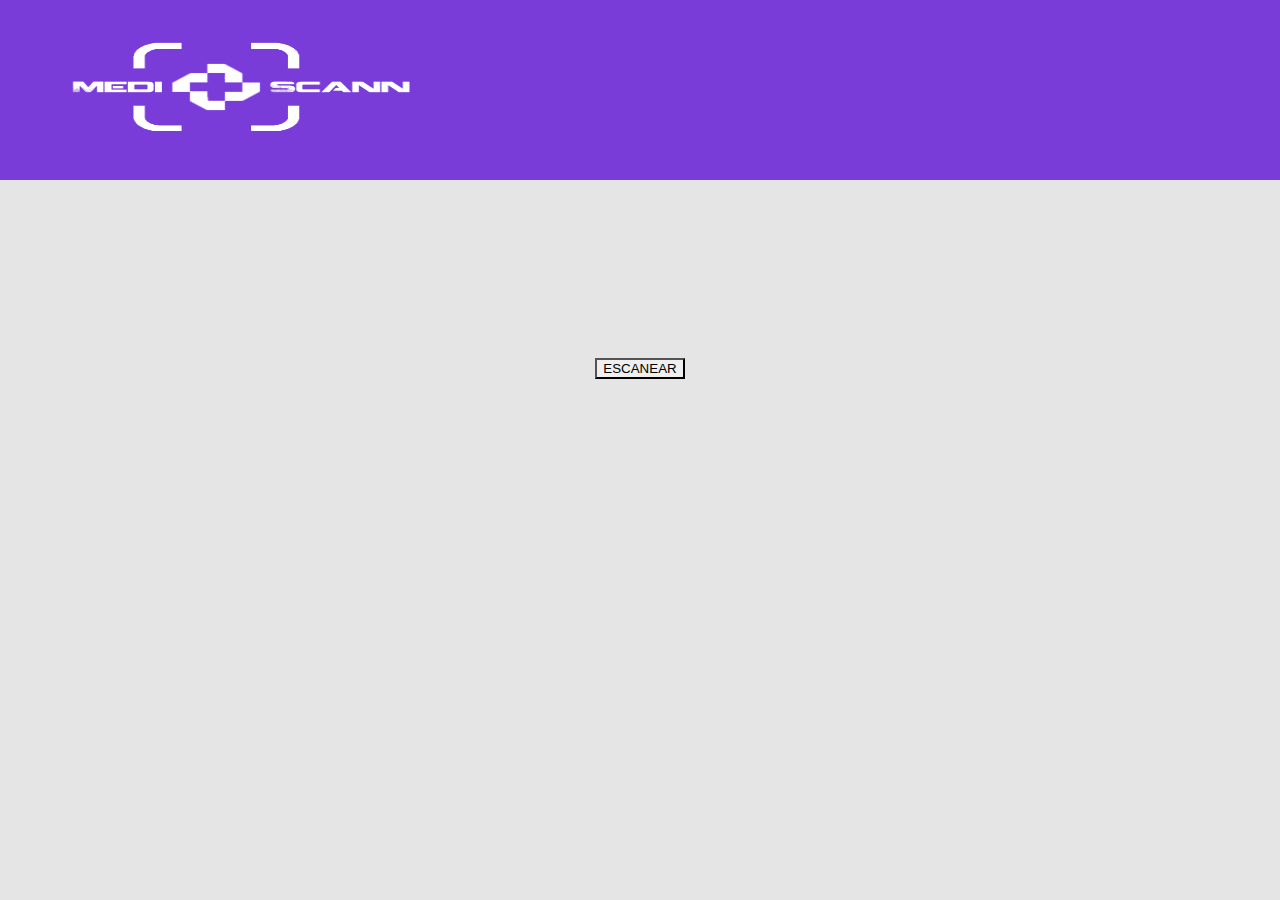
<file: index.html>
<!DOCTYPE html>
<html>
	<head>
		
		<meta charset="utf-8">
		<meta name="viewport" content="user-scalable=no, width=device-width, initial-scale=1">
		<link rel="stylesheet" href="https://stackpath.bootstrapcdn.com/bootstrap/4.1.3/css/bootstrap.min.css" integrity="sha384-MCw98/SFnGE8fJT3GXwEOngsV7Zt27NXFoaoApmYm81iuXoPkFOJwJ8ERdknLPMO" crossorigin="anonymous">

		<link rel="stylesheet" type="text/css" href="css/miEstilo.css">
		<link rel="stylesheet" type="text/css" href="css/ini.css">

		<title>MediScann</title>
		

	</head>
<body>
	<h1>Escanea el codigo QR aqui</h1>

		<div class="secciones">
			<img id="lg" src="img/mediscann.png">
		</div>

		<div >  
      	<button type="button" id="buton" class="btn btn-primary" onclick="location.href='scan.html'" >ESCANEAR</button>
   		</div>


    <!-- Optional JavaScript -->
    <!-- jQuery first, then Popper.js, then Bootstrap JS -->
    <script src="https://code.jquery.com/jquery-3.3.1.slim.min.js" integrity="sha384-q8i/X+965DzO0rT7abK41JStQIAqVgRVzpbzo5smXKp4YfRvH+8abtTE1Pi6jizo" crossorigin="anonymous"></script>
    <script src="https://cdnjs.cloudflare.com/ajax/libs/popper.js/1.14.3/umd/popper.min.js" integrity="sha384-ZMP7rVo3mIykV+2+9J3UJ46jBk0WLaUAdn689aCwoqbBJiSnjAK/l8WvCWPIPm49" crossorigin="anonymous"></script>
    <script src="https://stackpath.bootstrapcdn.com/bootstrap/4.1.3/js/bootstrap.min.js" integrity="sha384-ChfqqxuZUCnJSK3+MXmPNIyE6ZbWh2IMqE241rYiqJxyMiZ6OW/JmZQ5stwEULTy" crossorigin="anonymous"></script>

</body>
</html>
</file>
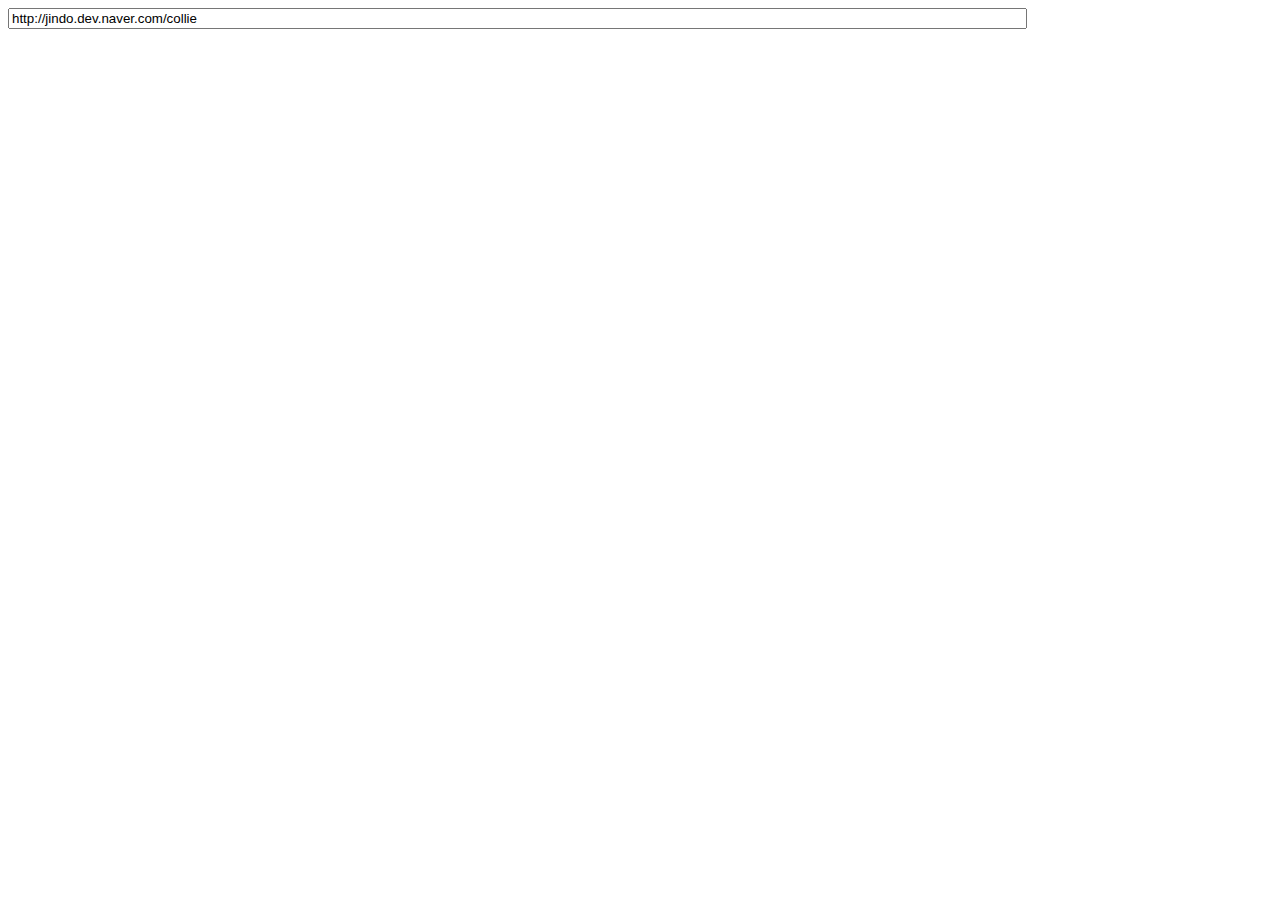
<file: createQR/index.html>
<!DOCTYPE html PUBLIC "-//W3C//DTD XHTML 1.0 Transitional//EN" "http://www.w3.org/TR/xhtml1/DTD/xhtml1-transitional.dtd">
<html xmlns="http://www.w3.org/1999/xhtml" xml:lang="ko" lang="ko">
<head>
<title>Cross-Browser QRCode generator for Javascript</title>
<meta http-equiv="Content-Type" content="text/html; charset=UTF-8" />
<meta name="viewport" content="width=device-width,initial-scale=1,user-scalable=no" />
<script type="text/javascript" src="jquery.min.js"></script>
<script type="text/javascript" src="qrcode.js"></script>
</head>
<body>
<input id="text" type="text" value="http://jindo.dev.naver.com/collie" style="width:80%" /><br />
<div id="qrcode" style="width:100px; height:100px; margin-top:15px;"></div>

<script type="text/javascript">
// var qrcode = new QRCode(document.getElementById("qrcode"), {
// 	width : 100,
// 	height : 100
// });

// function makeCode () {		
// 	var elText = $("#text");
	
// 	if (!elText.value) {		
// 		$("#mapo").focus();
// 		return;
// 	}
	
// 	qrcode.makeCode(elText.value);
// }

// makeCode();

// $("#text").
// 	on("blur", function () {
// 		makeCode();
// 	}).
// 	on("keydown", function (e) {
// 		if (e.keyCode == 13) {
// 			makeCode();
// 		}
// 	});
</script>
</body>
</file>
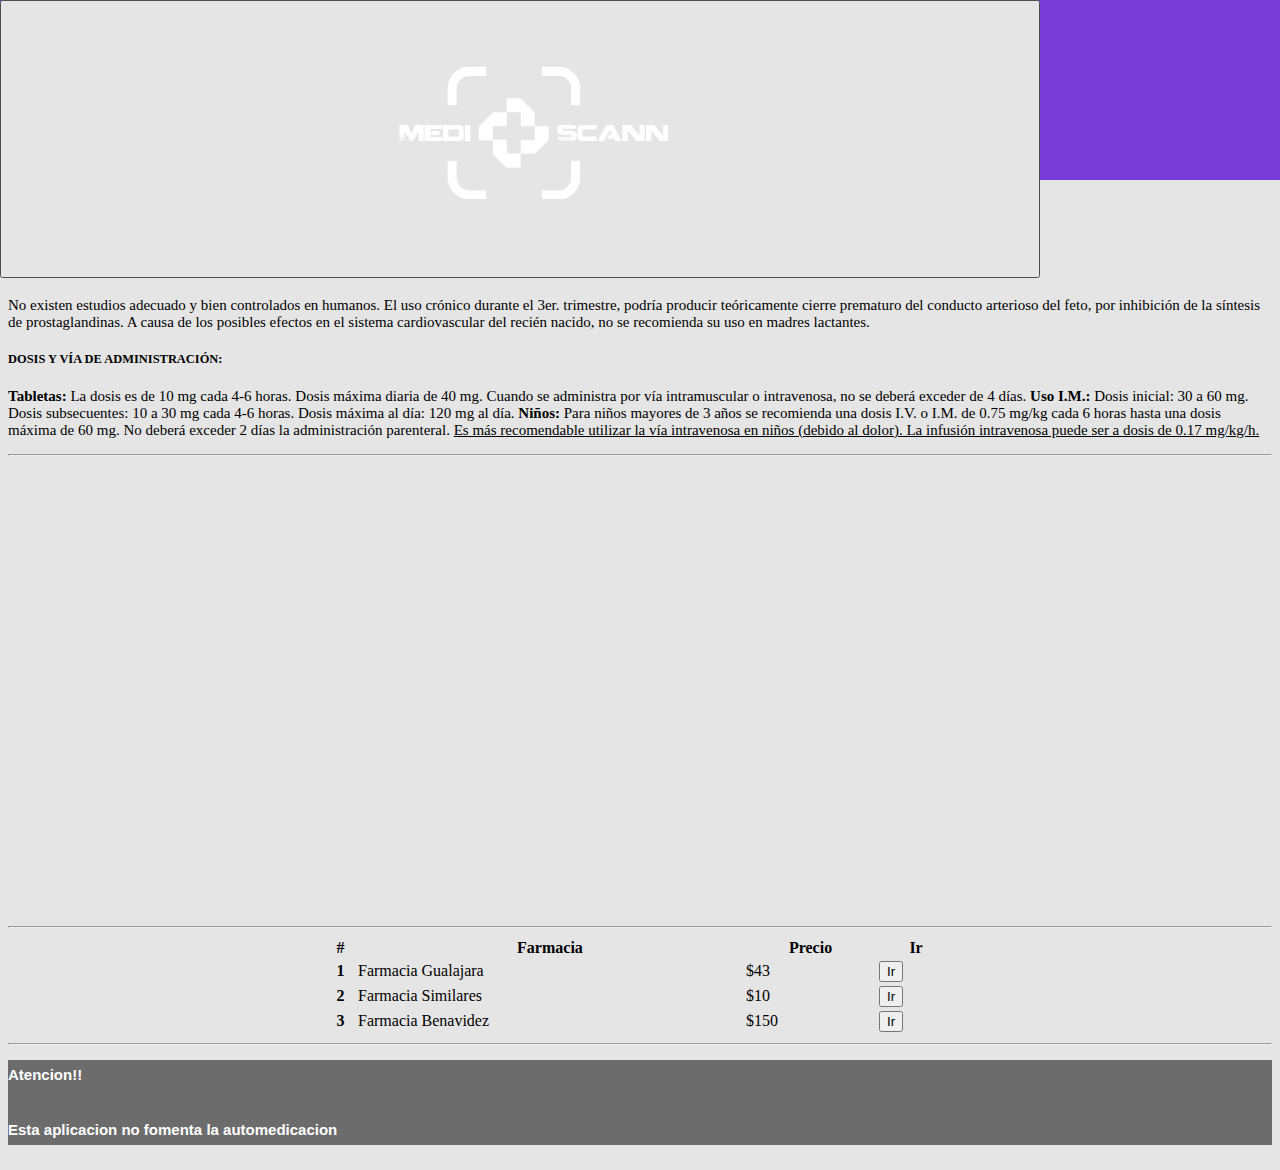
<file: result.html>
<!DOCTYPE html>
<!DOCTYPE html>
<html>
<head>
	<meta charset="utf-8">
	<meta name="viewport" content="user-scalable=no, width=device-width, initial-scale=1">
		<link rel="stylesheet" href="https://stackpath.bootstrapcdn.com/bootstrap/4.1.3/css/bootstrap.min.css" integrity="sha384-MCw98/SFnGE8fJT3GXwEOngsV7Zt27NXFoaoApmYm81iuXoPkFOJwJ8ERdknLPMO" crossorigin="anonymous">

		<link rel="stylesheet" type="text/css" href="css/miEstilo.css">
		<link rel="stylesheet" type="text/css" href="css/scann.css">
	<title>Indicaciones de Uso</title>
</head>
<body>
	<div class="secciones">
		<nav class="navbar navbar-expand-lg navbar-light">
  		<a class="navbar-brand" href="index.html"></a>
  			<button class="navbar-toggler" type="button" data-toggle="collapse" data-target="#navbarSupportedContent" aria-controls="navbarSupportedContent" aria-expanded="false" aria-label="Toggle navigation">
    	<span "><img id="lg" src="img/mediscann.png"></span>
  		</button>
	</div>


<div class="card w-75">
  <div class="card-body">
    <b><u><h4 class="card-title">Ketorolaco trometamina 30 mg.</h4></u></b>
    <p class="card-text"><h5>INDICACIONES TERAPÉUTICAS:</h5> Tratamiento a corto plazo del dolor leve a moderado en el postoperatorio y en traumatismos musculosqueléticos; dolor causado por el cólico nefrítico.</p>
    <p class="card-text"><h5>RESTRICCIONES DE USO DURANTE EL EMBARAZO Y LA LACTANCIA:</h5> No existen estudios adecuado y bien controlados en humanos. El uso crónico durante el 3er. trimestre, podría producir teóricamente cierre prematuro del conducto arterioso del feto, por inhibición de la síntesis de prostaglandinas. A causa de los posibles efectos en el sistema cardiovascular del recién nacido, no se recomienda su uso en madres lactantes.</p>
    <p class="card-text"><h5>DOSIS Y VÍA DE ADMINISTRACIÓN:</h5>

<b>Tabletas:</b>
La dosis es de 10 mg cada 4-6 horas.
Dosis máxima diaria de 40 mg.
Cuando se administra por vía intramuscular o intra­ve­nosa, no se deberá exceder de 4 días.
<b>Uso I.M.:</b>
Dosis inicial: 30 a 60 mg.
Dosis subsecuentes: 10 a 30 mg cada 4-6 horas.
Dosis máxima al día: 120 mg al día.
<b>Niños:</b> Para niños mayores de 3 años se recomienda una dosis I.V. o I.M. de 0.75 mg/kg cada 6 horas hasta una dosis máxima de 60 mg. No deberá exceder 2 días la administración parenteral.
<u>Es más recomendable utilizar la vía intravenosa en niños (debido al ­dolor). La infusión intravenosa puede ser a dosis de 0.17 mg/kg/h.</u></p>
  </div>
</div>
<hr>
<div class="embed-responsive embed-responsive-16by9 col-xs-12 text-center">
	<iframe id="mpas" src="https://www.google.com/maps/embed?pb=!1m16!1m12!1m3!1d14386.781770160535!2d-100.29737168295154!3d25.64823167802468!2m3!1f0!2f0!3f0!3m2!1i1024!2i768!4f13.1!2m1!1sfarmacia!5e0!3m2!1sen!2smx!4v1535282087016" width="600" height="450" frameborder="0" style="border:1" allowfullscreen></iframe>
</div>
<hr>
<div class="container-fluid">
	<table class="table table-hover table-borderless text-centered table-sm">
  <thead>
    <tr>
      <th scope="col">#</th>
      <th scope="col">Farmacia</th>
      <th scope="col">Precio</th>
      <th scope="col">Ir</th>
    </tr>
  </thead>
  <tbody>
    <tr>
      <th scope="row">1</th>
      <td>Farmacia Gualajara</td>
      <td>$43</td>
      <td><a href="https://goo.gl/maps/RvrdqQ3WSPr"><button type="button" class="btn btn-info">Ir</button></a></td>
    </tr>
    <tr>
      <th scope="row">2</th>
      <td>Farmacia Similares</td>
      <td>$10</td>
      <td><a href="https://goo.gl/maps/RvrdqQ3WSPr"><button type="button" class="btn btn-info">Ir</button></a></td>
    </tr>
    <tr>
      <th scope="row">3</th>
      <td >Farmacia Benavidez</td>
      <td>$150</td>
      <td><a href="https://goo.gl/maps/RvrdqQ3WSPr"><button type="button" class="btn btn-info">Ir</button></a></td>
    </tr>
  </tbody>
</table>
</div>
<hr>

	<footer class="footer" id="f2">
	<div class="container">			
		<h3 id="t">Atencion!!</h3>
		<h5 id="t">Esta aplicacion no fomenta la automedicacion </h5>	
	</div>
	
</footer>

<!-- Optional JavaScript -->
    <!-- jQuery first, then Popper.js, then Bootstrap JS -->
    <script src="https://code.jquery.com/jquery-3.3.1.slim.min.js" integrity="sha384-q8i/X+965DzO0rT7abK41JStQIAqVgRVzpbzo5smXKp4YfRvH+8abtTE1Pi6jizo" crossorigin="anonymous"></script>
    <script src="https://cdnjs.cloudflare.com/ajax/libs/popper.js/1.14.3/umd/popper.min.js" integrity="sha384-ZMP7rVo3mIykV+2+9J3UJ46jBk0WLaUAdn689aCwoqbBJiSnjAK/l8WvCWPIPm49" crossorigin="anonymous"></script>
    <script src="https://stackpath.bootstrapcdn.com/bootstrap/4.1.3/js/bootstrap.min.js" integrity="sha384-ChfqqxuZUCnJSK3+MXmPNIyE6ZbWh2IMqE241rYiqJxyMiZ6OW/JmZQ5stwEULTy" crossorigin="anonymous"></script>

</body>
</html>
</file>
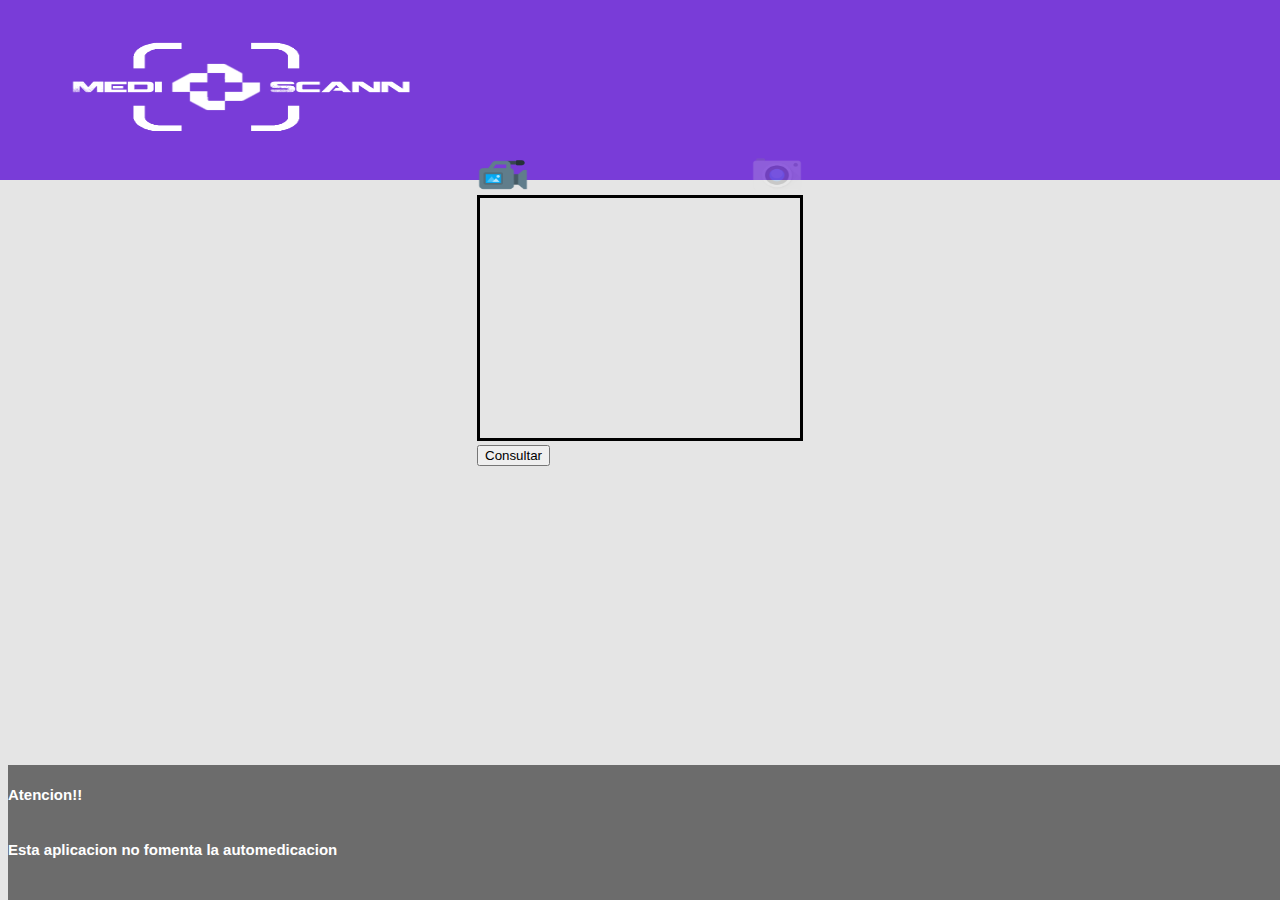
<file: scan.html>
<!DOCTYPE html>
<html>
	<head>
		<meta charset="utf-8">
		<meta name="viewport" content="user-scalable=no, width=device-width, initial-scale=1">
		<link rel="stylesheet" href="https://stackpath.bootstrapcdn.com/bootstrap/4.1.3/css/bootstrap.min.css" integrity="sha384-MCw98/SFnGE8fJT3GXwEOngsV7Zt27NXFoaoApmYm81iuXoPkFOJwJ8ERdknLPMO" crossorigin="anonymous">

		<link rel="stylesheet" type="text/css" href="css/miEstilo.css">
		<link rel="stylesheet" type="text/css" href="css/scann.css">

		<title>Scann</title>
		 
	</head>
<body>	
	
	<div class="secciones">
		<img id="lg" src="img/mediscann.png">
	</div>


<div id="mainbody" style="display: inline;"> 
<table class="tsel" width="100%" border="0">
	<tbody>
		<tr>
		<td width="50%" valign="top" align="center">
			<table class="tsel" border="0">
				<tbody>
					<tr>
						<td>
							<img id="webcamimg" class="selector" src="img/video.png" onclick="setwebcam()" style="opacity: 1;" align="left">
						</td>
						<td>
							<img id="qrimg" class="selector" src="img/foto.png" onclick="setimg()" style="opacity: 0.2;" align="right">
						</td>
					</tr>
					<tr>
						<td colspan="3" align="center">
								<div id="outdiv">
								<div class="embed-responsive embed-responsive-16by9">
									<video class="embed-responsive-item" autoplay="true" id="a" allowfullscreen>ss</video>
								</div>		
								</div>
								

						</td>
					</tr>
					<tr>
			<td>
				<a href="result.html"><button type="button" class="btn btn-outline-success btn-lg" align="right">Consultar</button></a>
				
			</td>
		</tr>
				</tbody>
			</table>
		</td>
		</tr>
	</tbody>
</table>
<br>
<input type="hidden" name="">
</div>


	<footer class="footer">
	<div class="container">			
		<h3 id="t">Atencion!!</h3>
		<h5 id="t">Esta aplicacion no fomenta la automedicacion </h5>	
	</div>
	
</footer>



<!-- Optional JavaScript -->
    <!-- jQuery first, then Popper.js, then Bootstrap JS -->
    <script src="https://code.jquery.com/jquery-3.3.1.slim.min.js" integrity="sha384-q8i/X+965DzO0rT7abK41JStQIAqVgRVzpbzo5smXKp4YfRvH+8abtTE1Pi6jizo" crossorigin="anonymous"></script>
    <script src="https://cdnjs.cloudflare.com/ajax/libs/popper.js/1.14.3/umd/popper.min.js" integrity="sha384-ZMP7rVo3mIykV+2+9J3UJ46jBk0WLaUAdn689aCwoqbBJiSnjAK/l8WvCWPIPm49" crossorigin="anonymous"></script>
    <script src="https://stackpath.bootstrapcdn.com/bootstrap/4.1.3/js/bootstrap.min.js" integrity="sha384-ChfqqxuZUCnJSK3+MXmPNIyE6ZbWh2IMqE241rYiqJxyMiZ6OW/JmZQ5stwEULTy" crossorigin="anonymous"></script>


 <script type="text/javascript"> navigator.getUserMedia = navigator.getUserMedia ||navigator.webkitGetUserMedia || navigator.mozGetUserMedia; if(navigator.getUserMedia){ navigator.getUserMedia({video: true}, handleVideo,videoError); } function handleVideo(stream){ document.querySelector('#a').src = window.URL.createObjectURL(stream); } function videoError(e){ alert(e); } </script>
</body>	
  	
</html>
</file>
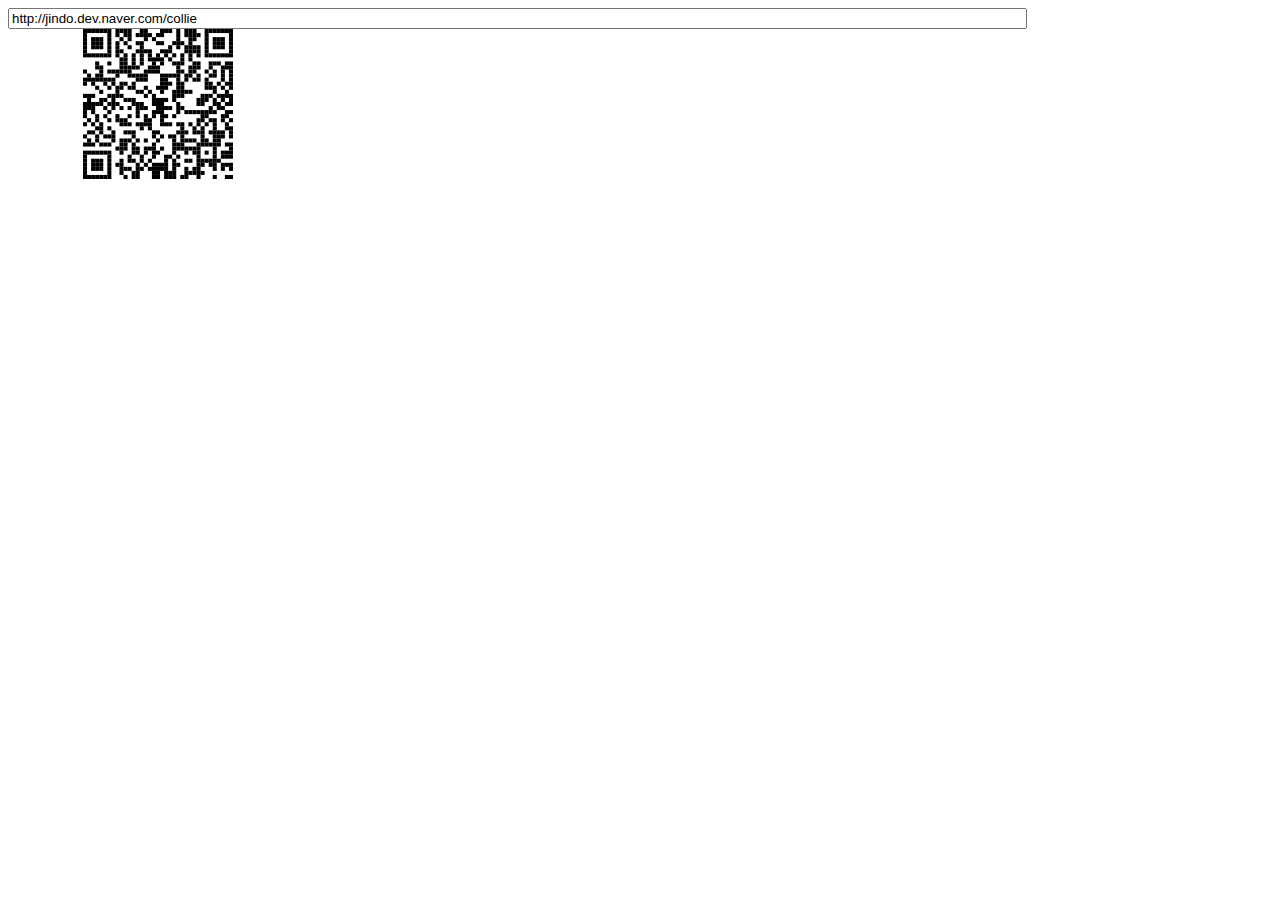
<file: createQR/index-svg.html>
<!DOCTYPE html PUBLIC "-//W3C//DTD XHTML 1.0 Transitional//EN" "http://www.w3.org/TR/xhtml1/DTD/xhtml1-transitional.dtd">
<html xmlns="http://www.w3.org/1999/xhtml" xml:lang="ko" lang="ko">
  <head>
    <title>Cross-Browser QRCode generator for Javascript</title>
    <meta http-equiv="Content-Type" content="text/html; charset=UTF-8" />
    <meta name="viewport" content="width=device-width,initial-scale=1,user-scalable=no" />
    <script type="text/javascript" src="jquery.min.js"></script>
    <script type="text/javascript" src="qrcode.js"></script>
  </head>
  <body>
  <input id="text" type="text" value="http://jindo.dev.naver.com/collie" style="width:80%" />
  <svg xmlns="http://www.w3.org/2000/svg" xmlns:xlink="http://www.w3.org/1999/xlink">
    <g id="qrcode"/>
  </svg>
  <script type="text/javascript">
  var qrcode = new QRCode(document.getElementById("qrcode"), {
      width : 100,
      height : 100,
      useSVG: true
  });

  function makeCode () {		
      var elText = document.getElementById("text");

      if (!elText.value) {
          alert("Input a text");
          elText.focus();
          return;
      }

      qrcode.makeCode(elText.value);
  }

  makeCode();

  $("#text").
      on("blur", function () {
          makeCode();
      }).
      on("keydown", function (e) {
          if (e.keyCode == 13) {
              makeCode();
          }
      });
    </script>
  </body>
</html>
</file>
<file: css/miEstilo.css>
body{
	background-color: #e5e5e5;
}
.secciones{
	background-color: #793cd8;
	position: absolute;
    top: 0px; left: 0px;
    width: 100%; height:20%;
    background-position: center;
    background-repeat: no-repeat;
    background-size: cover;
}
#lg{
	background: transparent;
	display: inline-block;
	list-style-type: none;
	margin: 0 auto ;
	width: 35%; height:100%;
}

#nav {
width:750px;
margin:0 auto;
list-style:none;
}
#nav li {
float:left;
}
#nav a {
display:block;
text-align:center;
width:150px; /* fixed width */
text-decoration:none; 
}
	
footer{
position: absolute;
bottom: 0;
width: 100%;
height: 15%;
line-height: 30px;
background-color: #6c6c6c;
}
</file>
<file: css/ini.css>
#buton {
  display: block;
  margin: 300px auto;
  position: relative;

    background-position: center;
    background-repeat: no-repeat;
    background-size: cover;

}
</file>
<file: css/scann.css>
#mainbody {

    background: white;
    width: 100%;
    display: none;
}
.tsel {
	top: 70px; left: 0px;
	position: relative;
    padding: 0;
    background-position: center;
    background-repeat: no-repeat;
    background-size: cover;
}
.selector {
    margin: 0;
    margin-bottom: 0px;
    padding: 0;
    cursor: pointer;
    margin-bottom: -5px;
}
#webcamimg{
	width: 52px;
	height: 42px;
}
#qrimg{
	width: 52px;
	height: 42px;
}
#outdiv {
    width: 320px;
    height: 240px;
    border: solid;
    border-top-width: medium;
    border-right-width: medium;
    border-bottom-width: medium;
    border-left-width: medium;
    border-width: 3px 3px 3px 3px;
}
#t{
	font-family: sans-serif;
	font-size: 15px;
	color: #ffffff;
}
.table {

    border-radius: 5px;
    width: 50%;
    margin: 5px auto;
    float: none;
}
.dvInf{
	border-radius: 5px;
    width: 50%;
    margin: 250px auto;
}
.card {
        margin: 150px auto; /* Added */
        float: none; /* Added */
        margin-bottom: 5px; /* Added */
        font-size: 15px;
}  
hr{
	background-color: #793cd8;
}
#f2{
	position: relative;
bottom: 0;
width: 100%;
height: 15%;
line-height: 30px;
background-color: #6c6c6c;
}
</file>
